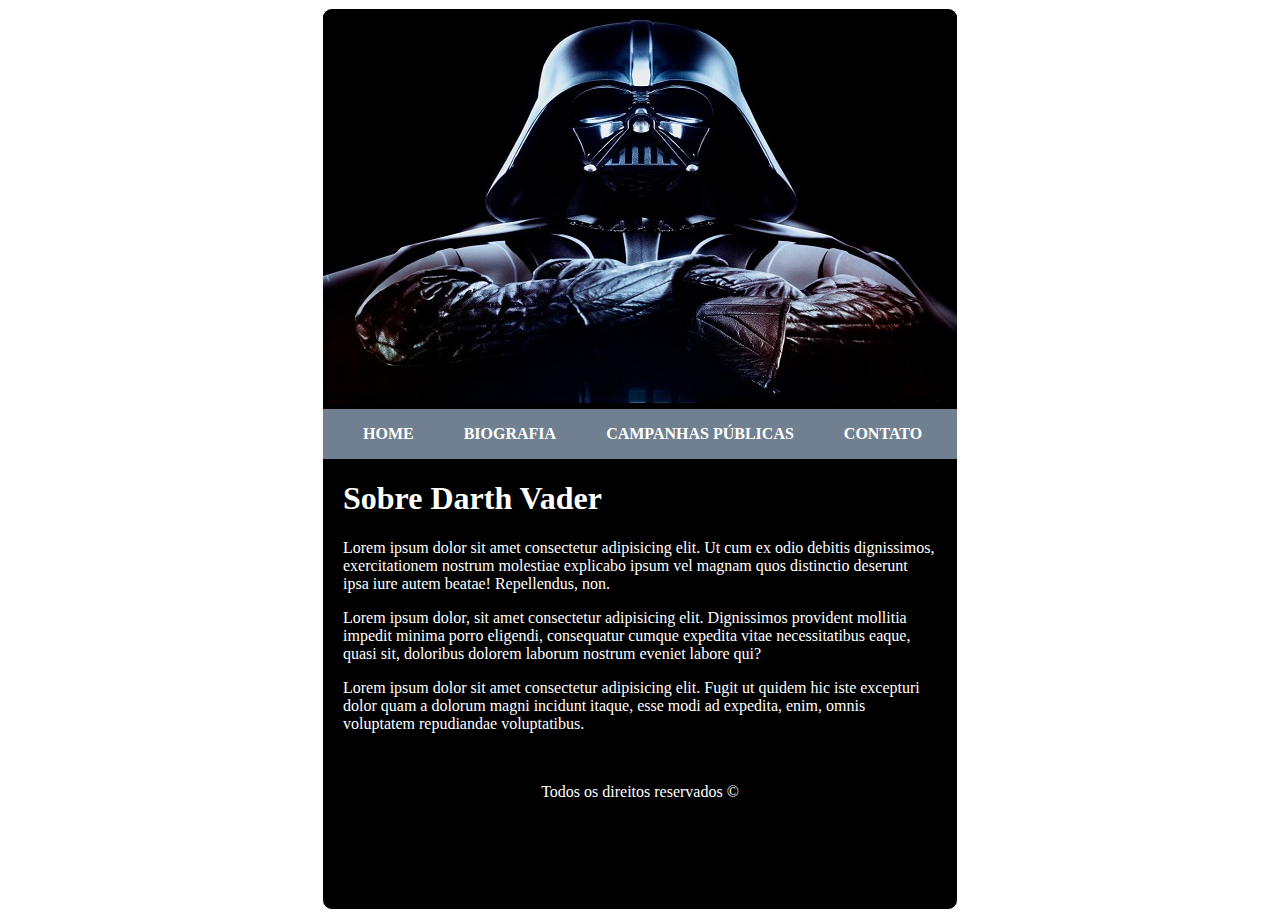
<file: index.html>
<!DOCTYPE html>
<html lang="en">
<head>
    <meta charset="UTF-8">
    <meta http-equiv="X-UA-Compatible" content="IE=edge">
    <meta name="viewport" content="width=device-width, initial-scale=1.0">
    <title>⚫🤖⚔️​ DARTH VADER​</title>
    <link rel="stylesheet" href="assets/css/shared.css">
    <link rel="stylesheet" href="https://fonts.googleapis.com/css2?family=Material+Symbols+Outlined:opsz,wght,FILL,GRAD@20..48,100..700,0..1,-50..200" />
    <link rel="stylesheet" href="assets/css/home.css">
</head>
<body>

    <main>
        <header></header>
    
        <nav>
            <ul>
                <li>
                    <a href="#">HOME</a>
                </li>
                <li>
                    <a href="assets/pages/biografia.html">BIOGRAFIA</a>
                </li>
                <li>
                    <a href="assets/pages/camp-public.html">CAMPANHAS PÚBLICAS</a>
                </li>
                <li>
                    <a href="assets/pages/contato.html">CONTATO</a>
                </li>
            </ul>
            
        </nav>
    
        <article class="text">
            <h1> Sobre Darth Vader</h1>
            <p>Lorem ipsum dolor sit amet consectetur adipisicing elit. Ut cum ex odio debitis dignissimos, exercitationem nostrum molestiae explicabo ipsum vel magnam quos distinctio deserunt ipsa iure autem beatae! Repellendus, non.</p>
            <p>Lorem ipsum dolor, sit amet consectetur adipisicing elit. Dignissimos provident mollitia impedit minima porro eligendi, consequatur cumque expedita vitae necessitatibus eaque, quasi sit, doloribus dolorem laborum nostrum eveniet labore qui?</p>
            <p>Lorem ipsum dolor sit amet consectetur adipisicing elit. Fugit ut quidem hic iste excepturi dolor quam a dolorum magni incidunt itaque, esse modi ad expedita, enim, omnis voluptatem repudiandae voluptatibus.</p>
        </article>
    
        <footer>
            <p>Todos os direitos reservados &copy;</p>
        </footer>
    </main>

</body>
</html>
</file>
<file: assets/css/shared.css>
:root{
    --background:#000;
    --contraste: #708090;
    --texto: #fff;
}

body{
    background-image: url(https://images.squarespace-cdn.com/content/v1/5d9eed71525d4d25aaeeb997/1575020573023-B0A0OZEXLN0MG3JKXWM6/Screen6_Gamescom_GS_Exclusive.jpg);
    align-items: center;
    display:flex;
    justify-content: center;
}

main{
    background-color: var(--background);
    color:var(--texto);
    font-family: 'Times New Roman', Times, serif;
    width: 50%;
    height: 100vh;
    border: 1px solid var(--texto);
    border-radius: 10px;
    max-width: 1020px;
    min-width:634px;
}

nav{
    background-color: var(--contraste);
    height: 50px;
    display: flex;
    align-items: center;
}

nav ul{
    display: flex;
    gap: 50px;
    list-style: none;
}

nav a{
    text-decoration: none;
    color: var(--texto);
    font-weight: bold;
}

.text{
    margin: 0px 20px;
}

footer{
    margin-top: 50px;
    text-align: center;
}
</file>
<file: assets/css/home.css>
header{
    background-image: url(../img/capa.jpg);
    height: 400px;
    background-repeat: no-repeat;
    background-position: center;
}
</file>
